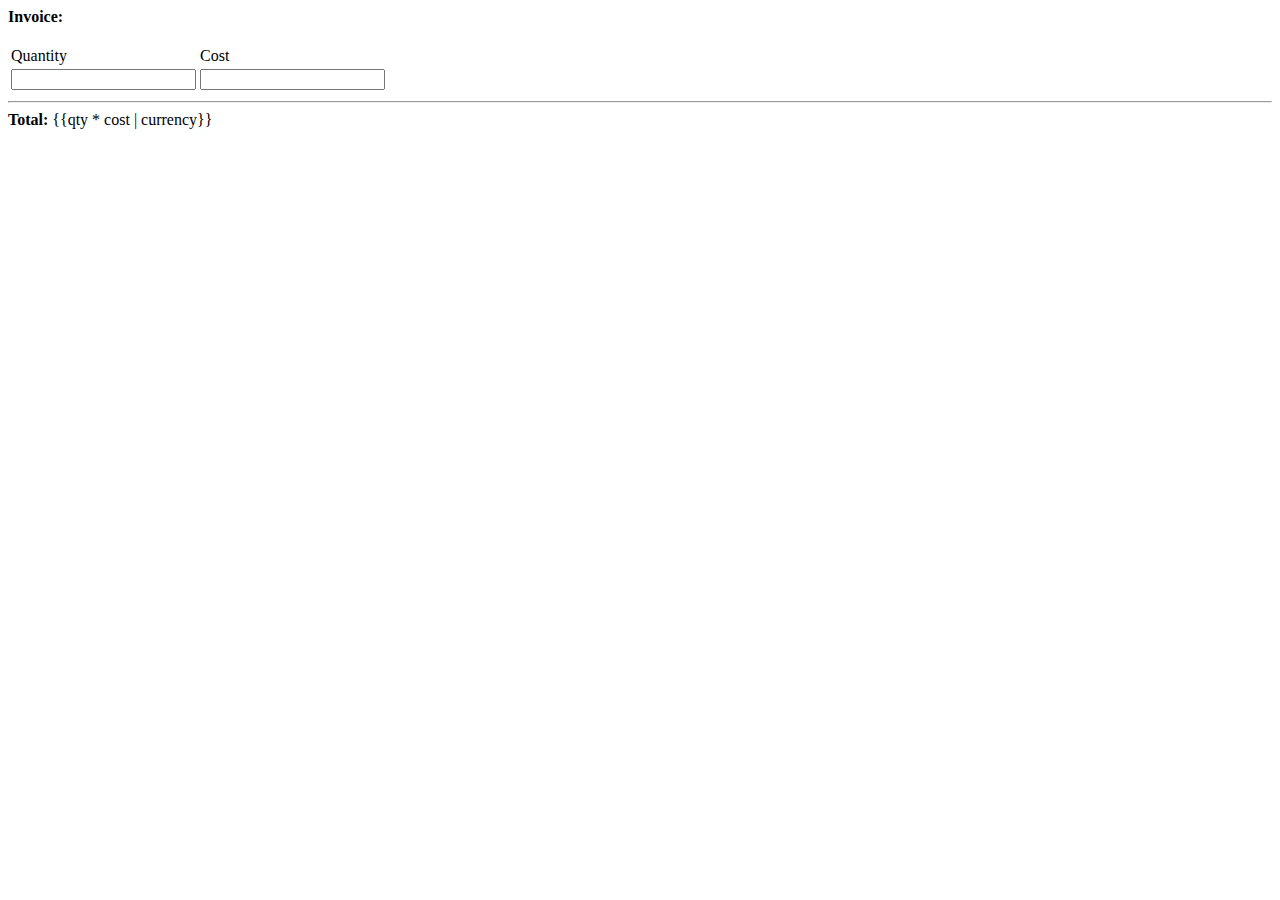
<file: AngularLearning/index.html>
<!DOCTYPE html>
<html ng-app>
    <head>
        <script src="AngularJs-1.3.10/angular.min.js"></script>
    </head>
    <body>
        <script>
it('should show of angular binding', function() {
   expect(binding('qty * cost')).toEqual('$19.95');
   input('qty').enter('2');
   input('cost').enter('5.00');
   expect(binding('qty * cost')).toEqual('$10.00');});
</script>
        <div ng-controller="InvoiceCntl">
            <b>Invoice:</b>
            <br>
            <br>
            <table>
                <tr>
                    <td>Quantity</td><td>Cost</td>
                </tr>
                <tr>
                    <td><input type="integer" min="0" ng-model="qty" required ></td>
                    <td><input type="number" ng-model="cost" required ></td>
                </tr>
            </table>
            <hr>
            <b>Total:</b> {{qty * cost | currency}}
       </div>
    </body>
</html>
</file>
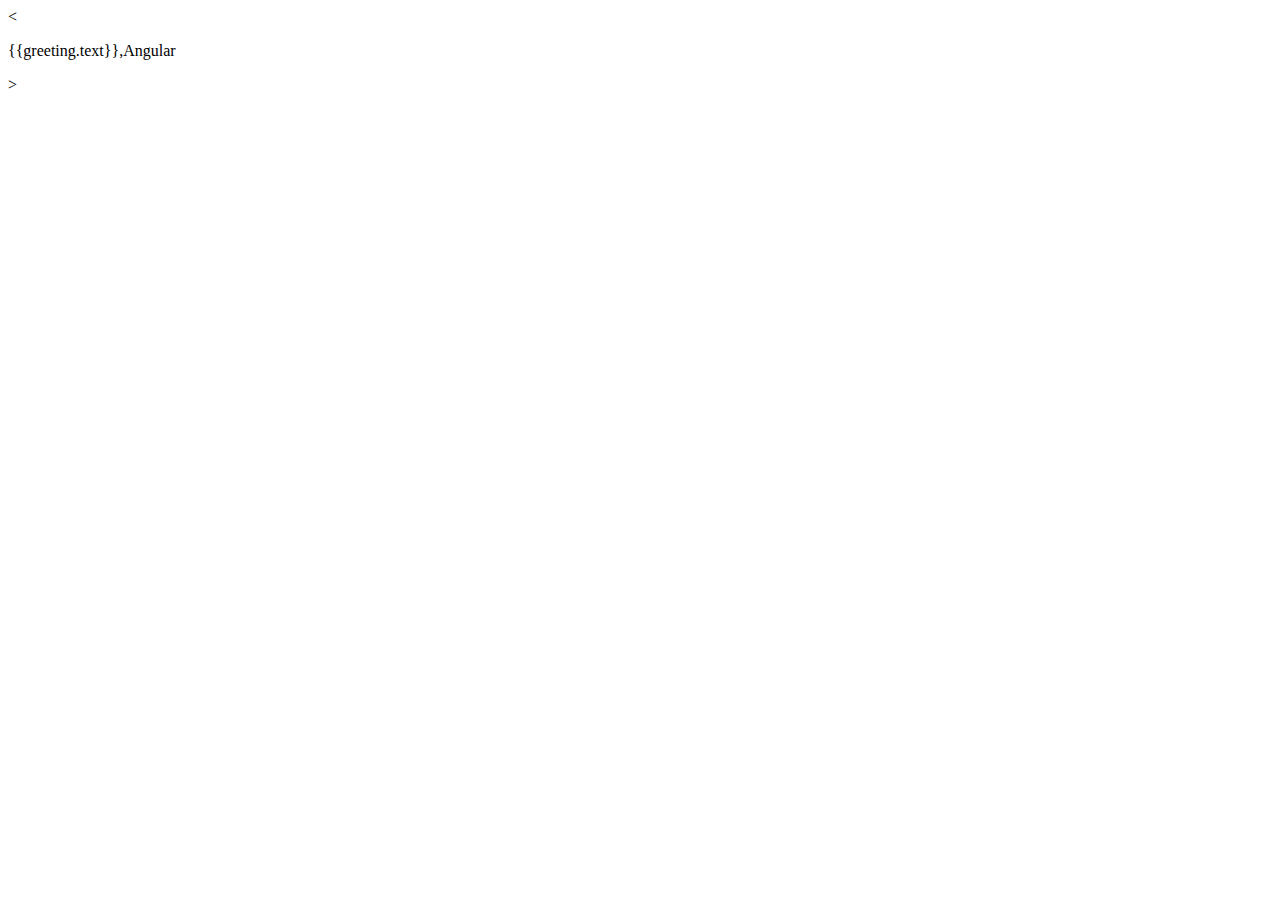
<file: AngularLearning/1_Module.html>
<<!DOCTYPE html>
<html ng-app="HelloAngular">
<head>
    <meta charset="utf-8">
</head>
<body>
    <div ng-controller="helloAngular">
        <p>{{greeting.text}},Angular</p>
    </div>
</body>
<script src="AngularJs-1.3.10/angular.min.js"></script>>
<script type="1_Module.js"></script>
</html>
</file>
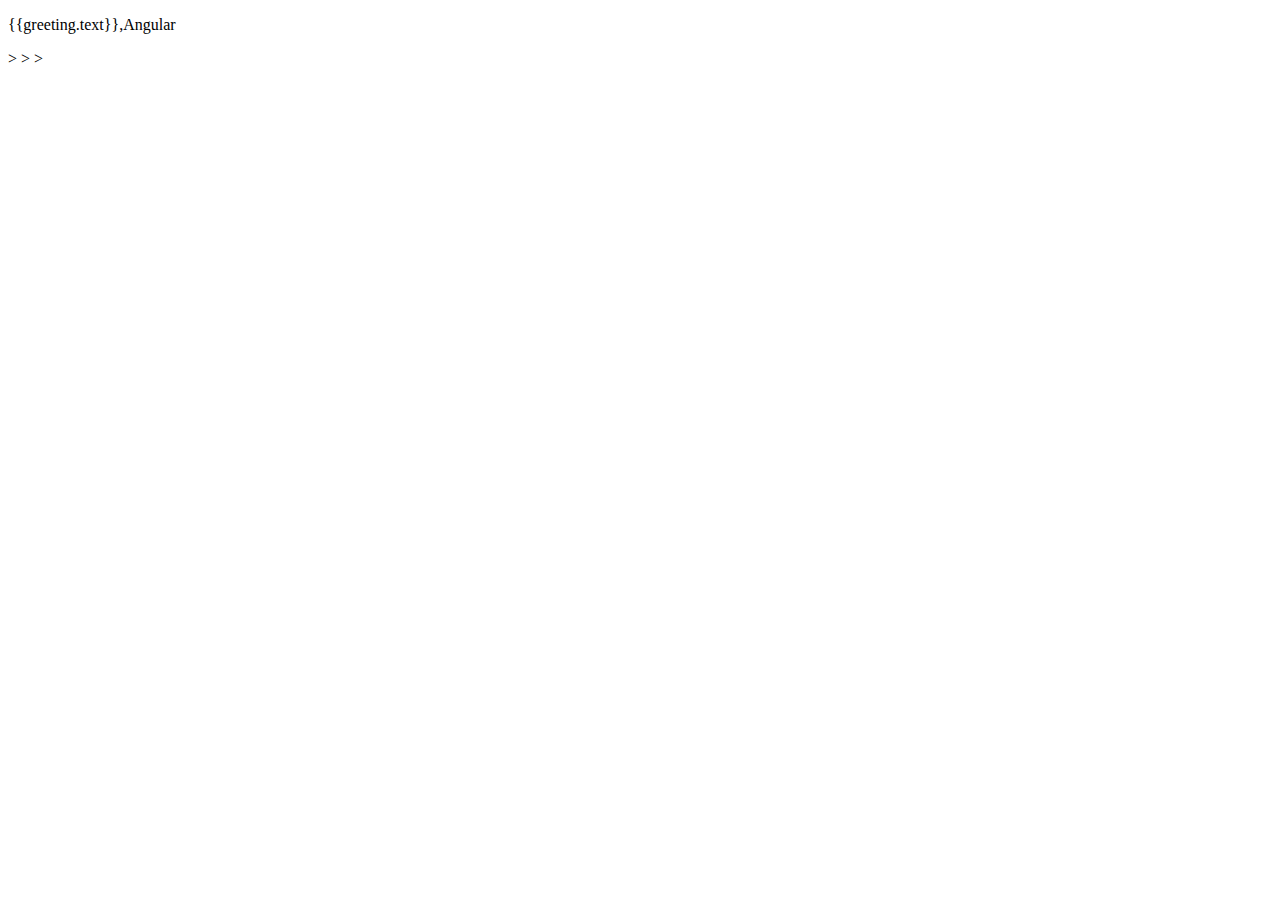
<file: AngularLearning/1_MVC.html>
<!DOCTYPE html>
<html ng-app>
<head>
    <meta charset="utf-8">
    <!-- <title></title> -->
</head>
<body>
    <div ng-controller="HelloAngular">
        <p>{{greeting.text}},Angular</p>
    </div>>
</body>
<script src="AngularJs-1.3.10/angular.min.js"></script>>
<script src="1_MVC.js"></script>>
</html>
</file>
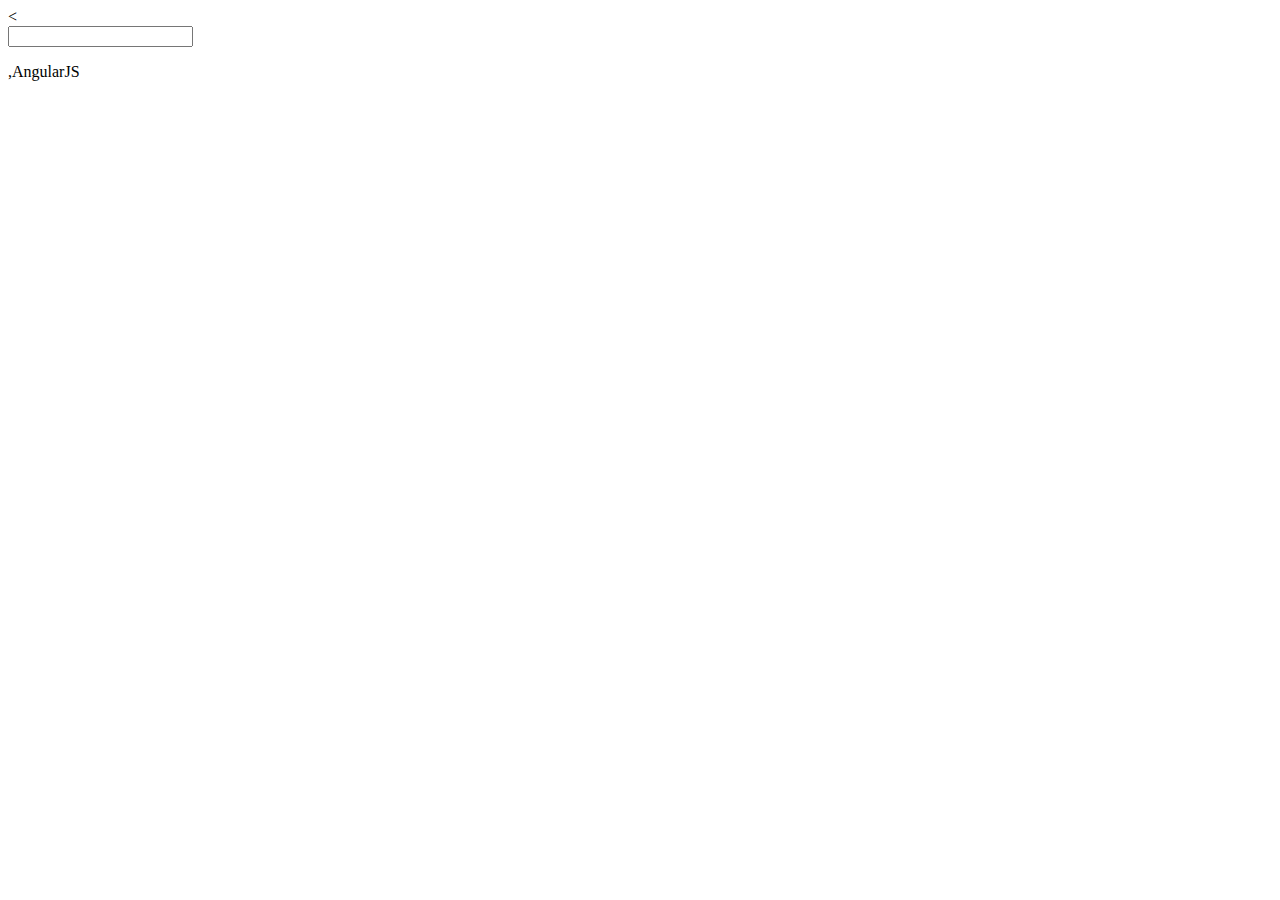
<file: AngularLearning/1_TwoWayDataBingding.html>
<<!DOCTYPE html>
<html ng-app>
<head>
    <!-- <title></title> -->
    <meta charset="utf-8">
</head>
<body>
    <div>
        <input ng-model="greeting.text"/>
        <!-- 取值表达式 -->
        <p>{{greeting.text}},AngularJS</p>
    </div>
</body>
<script src="AngularJs-1.3.10/angular.min.js"></script>
</html>
</file>
